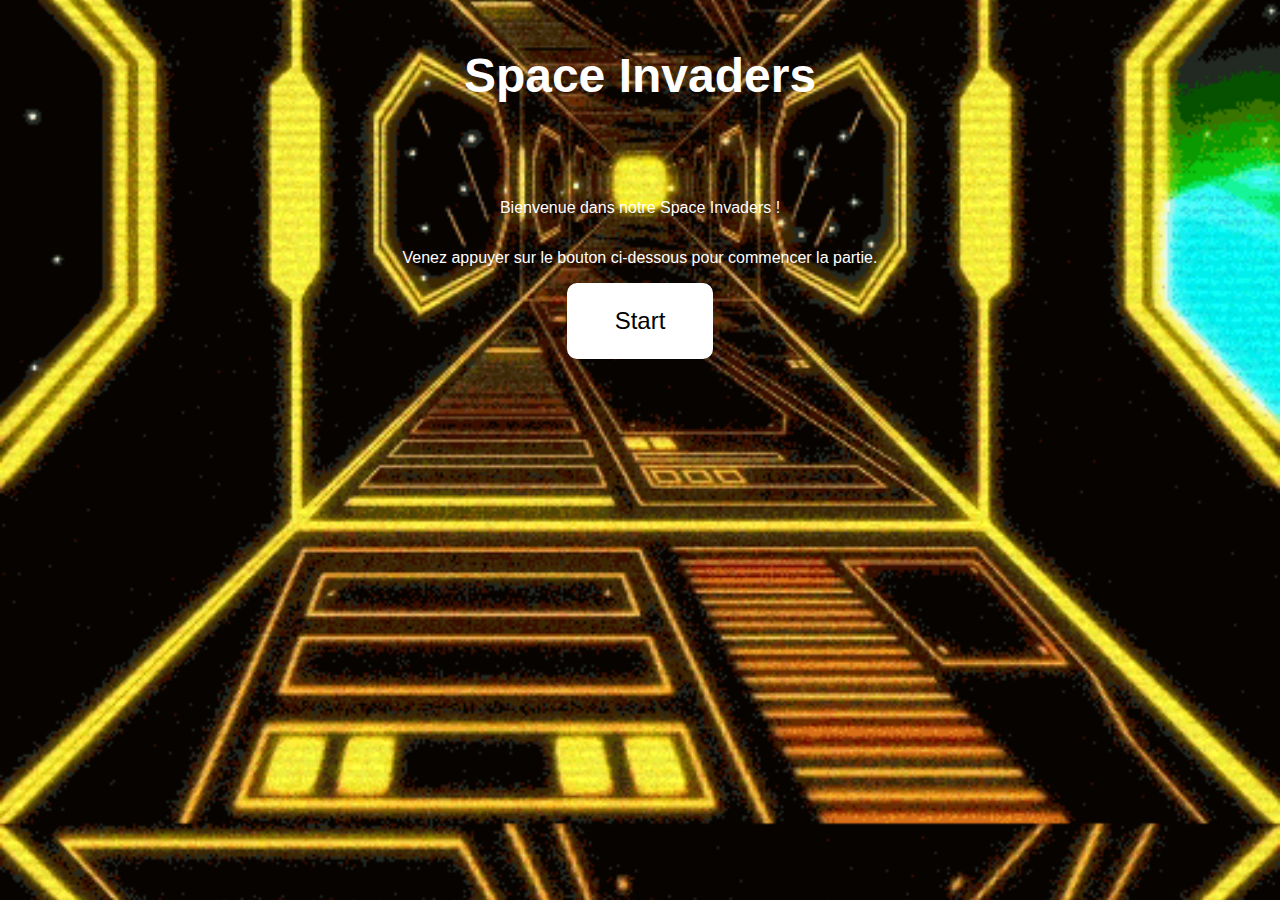
<file: index.html>
<!DOCTYPE html>

  <html lang="en">

    <head>

      <meta charset="UTF-8">
      <meta http-equiv="X-UA-Compatible" content="IE=edge">
      <meta name="viewport" content="width=device-width, initial-scale=1.0">
      <link rel="stylesheet" href="style.css">
      <title>Space Invaders</title>

    </head>

    <body>

      <h1>Space Invaders</h1>

      <div class="game-container">
          
        <p>Bienvenue dans notre Space Invaders !</p>
        <p>Venez appuyer sur le bouton ci-dessous pour commencer la partie.</p>
        <button id="jouer-button">Start</button>

        <script>

          document.getElementById("jouer-button").addEventListener("click", function() {

            window.location.href = "jeu.html";

          });

        </script>

      </div>

    </body>

  </html>
</file>
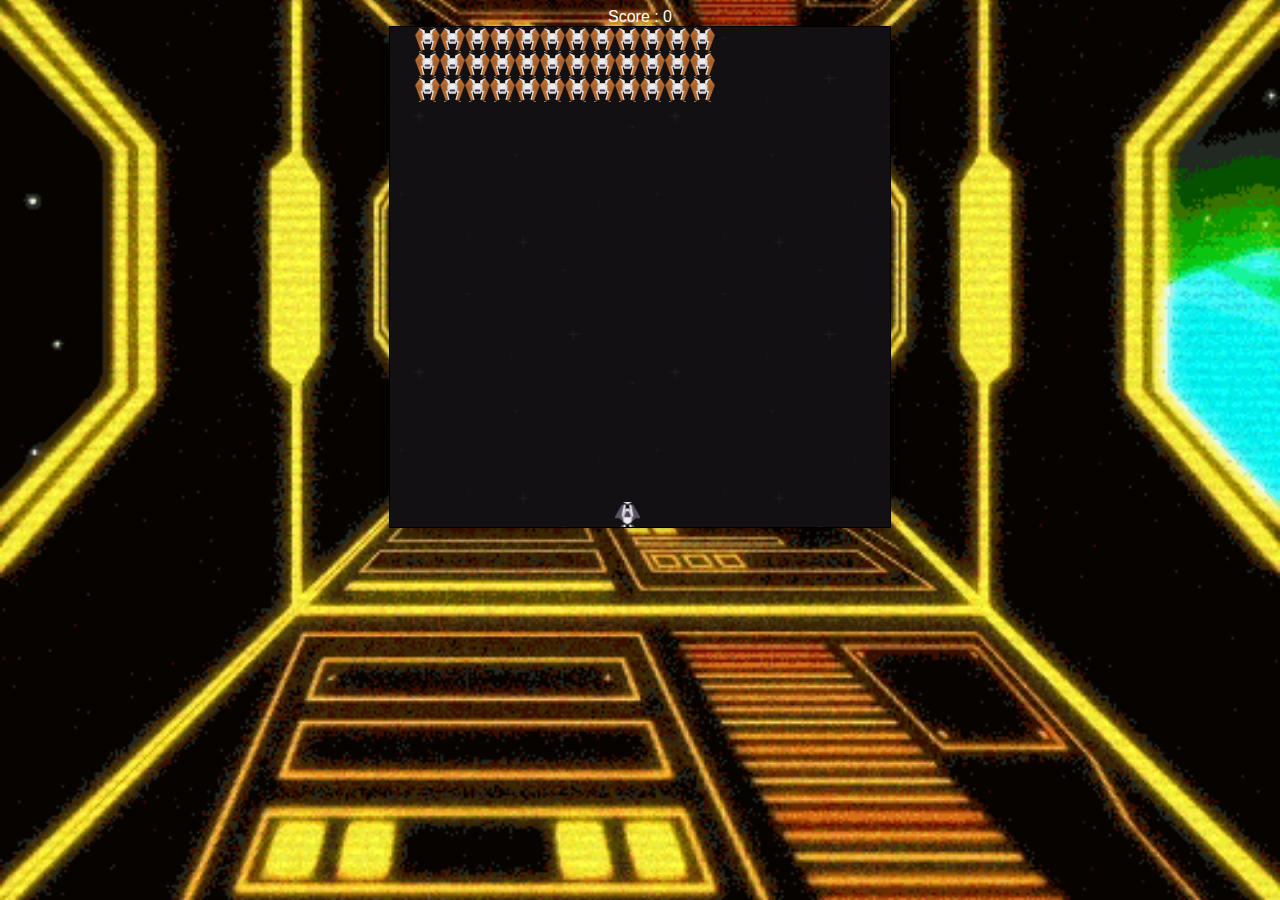
<file: jeu.html>
<!DOCTYPE html>

    <html lang="en">

        <head>

            <meta charset="UTF-8">
            <meta name="viewport" content="width=device-width, initial-scale=1.0">
            <title>The game</title>
            <link rel="stylesheet" href="style.css">

        </head>

        <body>

            <div id="score">Score : 0</div>
            <div class="grille"></div>
            <script src="app.js"></script>

        </body>

    </html>
</file>
<file: style.css>
body {

    background-image: url(/ressources/spacecontainers.gif);
    background-size: cover;
    background-position: center;
    color: white;
    font-family: Arial, sans-serif;
    text-align: center;

}

h1 {

    font-size: 3em;
    margin: 1em 0;

}

.game-container {

    display: flex;
    flex-direction: column;
    align-items: center;
    margin-top: 5em;

}

button {

    padding: 1em 2em;
    font-size: 1.5em;
    background-color: white;
    color: black;
    border: none;
    border-radius: 10px;
    cursor: pointer;

}

.grille {

    display: flex;
    flex-wrap: wrap;
    border: 1px solid #000;
    width: 500px;
    height: 500px;
    margin: 0 auto;
    box-shadow: 0 2px 10px rgba(0,0,0,0.2);
    background: url(ressources/background-black.png);
    animation: background-defile 5s linear infinite;

}

@keyframes background-defile {

    from {

        background-position-y: 0px;

    }

    to {

        background-position-y: 256px;

    }

}

h3 {

    text-align: center;
    margin: 20px 0;
}


.grille div {

    width: 25px;
    height: 25px;

}

.tireur {

    background: url(ressources/vaisseau.png);
    transform: rotate(180deg);
    background-position: center;
    background-size: contain;

}

.alien {

    background: url(ressources/ennemies.png);
    background-position: center;
    background-size: contain;

}

.boom {

    background-color: red;

}

.laser {

    background: url(ressources/vaisseau.png);
    align-items: center;
    
}
</file>
